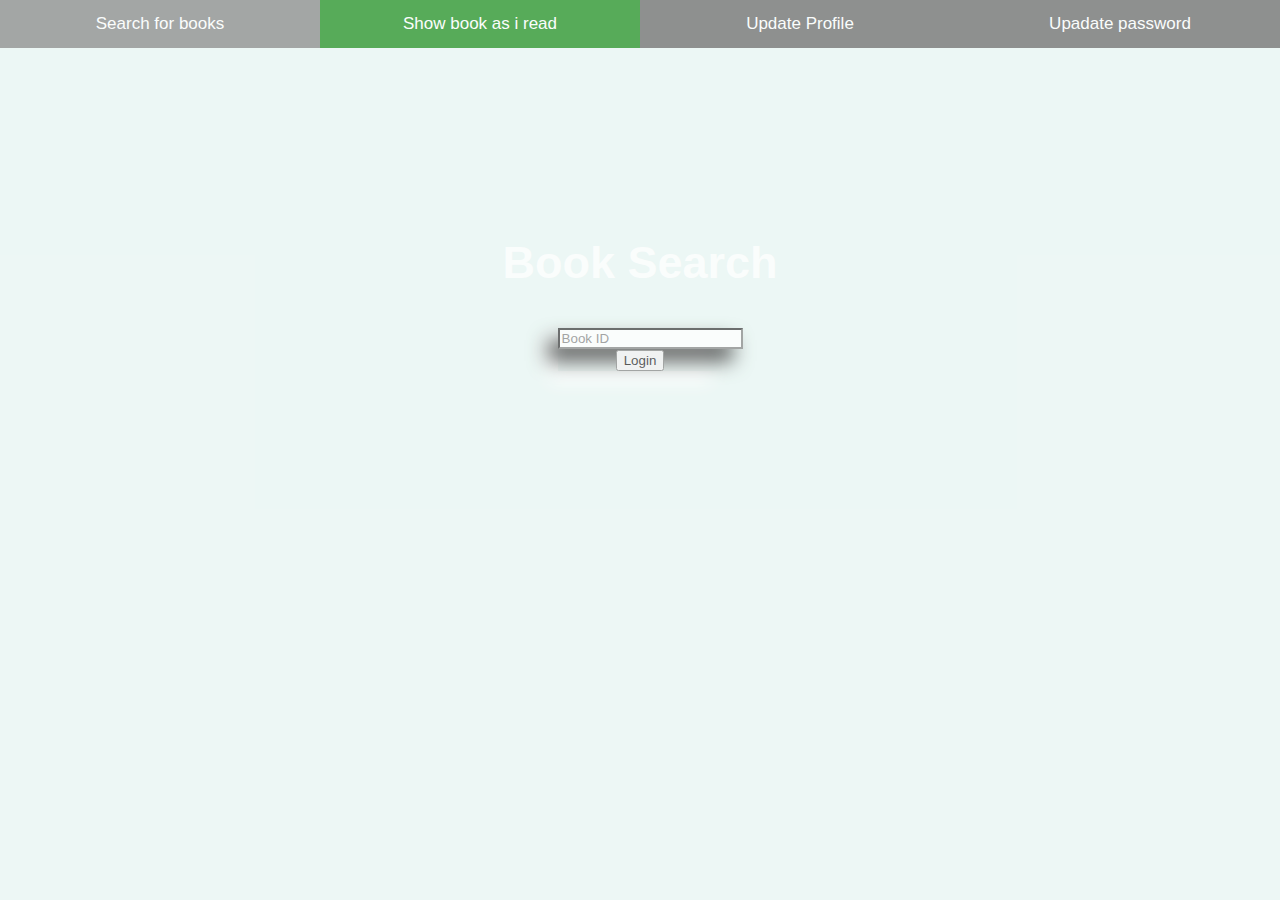
<file: landingpge1.html>
<!DOCTYPE html>
<html>

<head>
    <meta name="viewport" content="width=device-width, initial-scale=1">
    <style>
        * {
            box-sizing: border-box
        }
        /* Set height of body and the document to 100% */
        
        body,
        html {
            height: 100%;
            margin: 0;
            font-family: Arial;
            background: #E8F6F3;
            background-size: cover;
            opacity: 0.8;
        }
        /* Style tab links */
        
        .tablink {
            background-color: #555;
            color: white;
            float: left;
            border: none;
            outline: none;
            cursor: pointer;
            padding: 14px 16px;
            font-size: 17px;
            width: 25%;
        }
        
        .tablink:hover {
            background-color: #777;
        }
        /* Style the tab content (and add height:100% for full page content) */
        
        .tabcontent {
            color: #2F323A;
            display: none;
            padding: 200px 50px;
            height: 100%;
            margin-left: 0px;
            text-align: center;
            font-size: 30px;
        }
        
        #Home {
            /* background-color: lightcoral; */
        }
        
        #News {
            /* background-color: green; */
        }
        
        #Contact {
            /* background-color: blue; */
        }
        
        #About {
            /* background-color: orange; */
        }
    </style>
</head>

<body>

    <button class="tablink" onclick="openPage('Home', this, '#2F323A')"><i class="fa fa-search" aria-hidden="true"></i>Search for books</button>
    <button class="tablink" onclick="openPage('News', this, 'green')" id="defaultOpen">Show book as i read</button>
    <button class="tablink" onclick="openPage('Contact', this, 'blue')">Update Profile</button>
    <button class="tablink" onclick="openPage('About', this, 'orange')">Upadate password</button>

    <div id="Home" class="tabcontent" style="font-size:20px">
        <h3>Get books here !</h3>
        <p>Get Books !</p>
        <form action="/" method="post" class="form-group"></form>
        <div class="form-row ">
            <div class="col-auto my-1">
                <select class="custom-select">
                    <option selected>Open this select menu</option>
                    <option value="1">One</option>
                    <option value="2">Two</option>
                    <option value="3">Three</option>
                  </select>
                <button type="submit" class="btn btn-secondary">Search</button>
            </div>

        </div>
    </div>
    </form>
    </div>

    <div id="News" class="tabcontent" style="color: white;margin-left:30% ; margin-right:30%;">
        <h2>Book Search</h2>


        <form action="/" method="post" class="form-group" style="color: white;margin-left:30% ; margin-right:30%; margin-top:3%; font-family:Poppins;font-size: 18px; box-shadow: -10px 12px 20px;">
            <div class="input-container" style="box-shadow: -10px 12px 20px;">

                <i class="fa fa-envelope icon " style="color: white;"></i>
                <input class="input-field" type="number" placeholder="Book ID" name="number" style="box-shadow: -10px 12px 20px;">
            </div>

            <!-- <div class=" input-container ;box-shadow: -10px 12px 20px; ">
                <i class="fa fa-key icon " style="color: white; "></i>
                <input class="input-field " type="text " placeholder="Password " name="psw " style="box-shadow: -10px 12px 20px; ">
            </div> -->
            <button class="btn btn-default">Login</button>
    </div>

    </form>

    <div id="Contact" class="tabcontent">
        <h3>Contact</h3>
        <form action="/" method="post" class="form-group" style="margin-left:30% ; margin-right:30%; margin-top:1%; font-family:Poppins;font-size: 30px;"></form>
        <p>Get in touch, or swing by for a cup of coffee.</p>
    </div>

    <div id="About" class="tabcontent">
        <h3>About</h3>
        <p>Who we are and what we do.</p>
    </div>

    <script>
        function openPage(pageName, elmnt, color) {
            var i, tabcontent, tablinks;
            tabcontent = document.getElementsByClassName("tabcontent");
            for (i = 0; i < tabcontent.length; i++) {
                tabcontent[i].style.display = "none";
            }
            tablinks = document.getElementsByClassName("tablink");
            for (i = 0; i < tablinks.length; i++) {
                tablinks[i].style.backgroundColor = "";
            }
            document.getElementById(pageName).style.display = "block";
            elmnt.style.backgroundColor = color;
        }

        // Get the element with id="defaultOpen" and click on it
        document.getElementById("defaultOpen").click();
    </script>

</body>

</html>

</body>
<!--- google font -->
</file>
